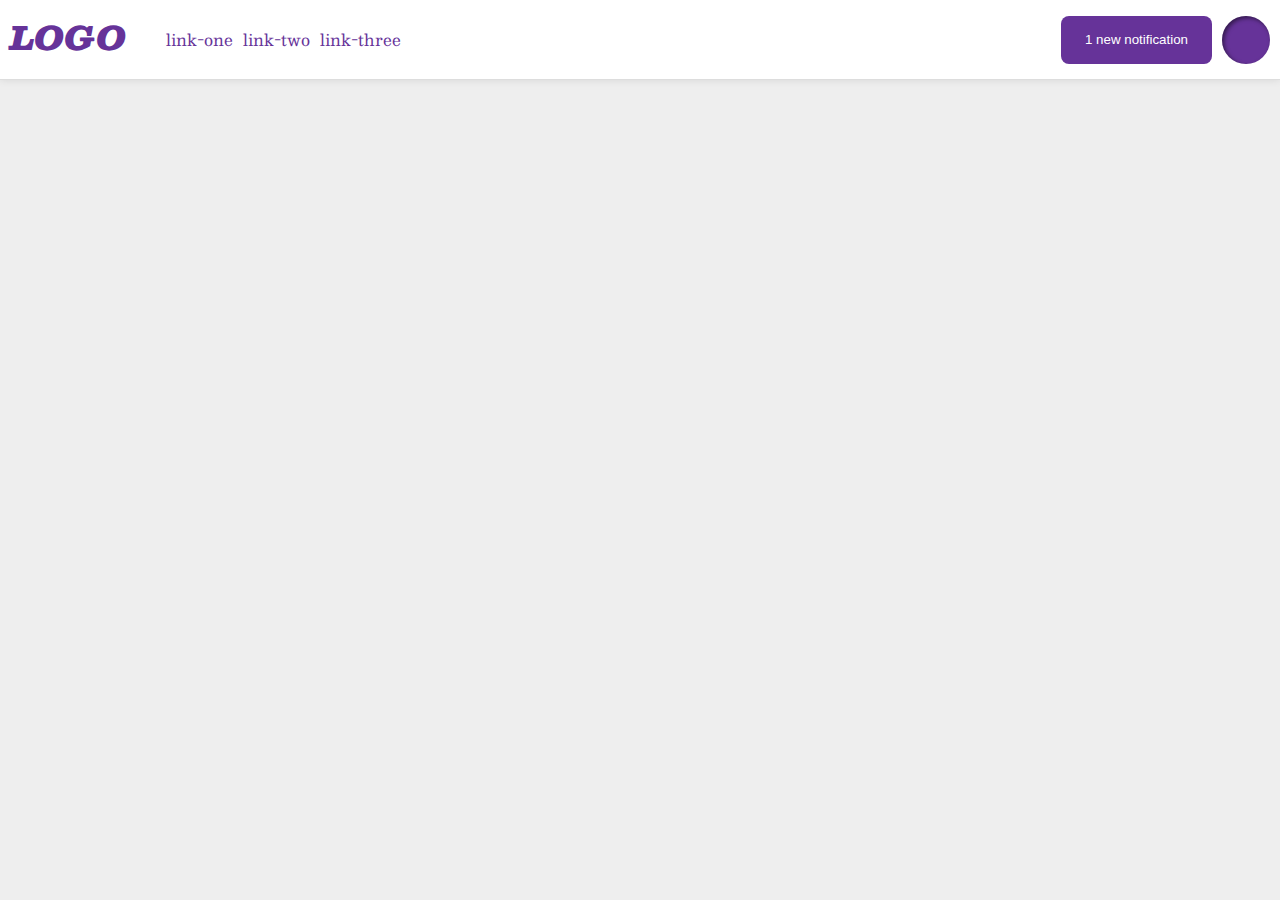
<file: flex/03-flex-header-2/index.html>
<!DOCTYPE html>
<html lang="en">
  <head>
    <meta charset="UTF-8">
    <meta http-equiv="X-UA-Compatible" content="IE=edge">
    <meta name="viewport" content="width=device-width, initial-scale=1.0">
    <title>Flex Header 2</title>
    <link rel="stylesheet" href="style.css">
  </head>


  <body>
    <div class="header">





      <div class="left">



      <div class="logo">
        LOGO
      </div>


      <ul class="links">
        <li><a href="google.com">link-one</a></li>
        <li><a href="google.com">link-two</a></li>
        <li><a href="google.com">link-three</a></li>
      </ul>

      

      </div>



      <div class="right">



      <button class="notifications">
        1 new notification
      </button>


      <div class="profile-image"></div>





      </div>



    </div>
  </body>





</html>
</file>
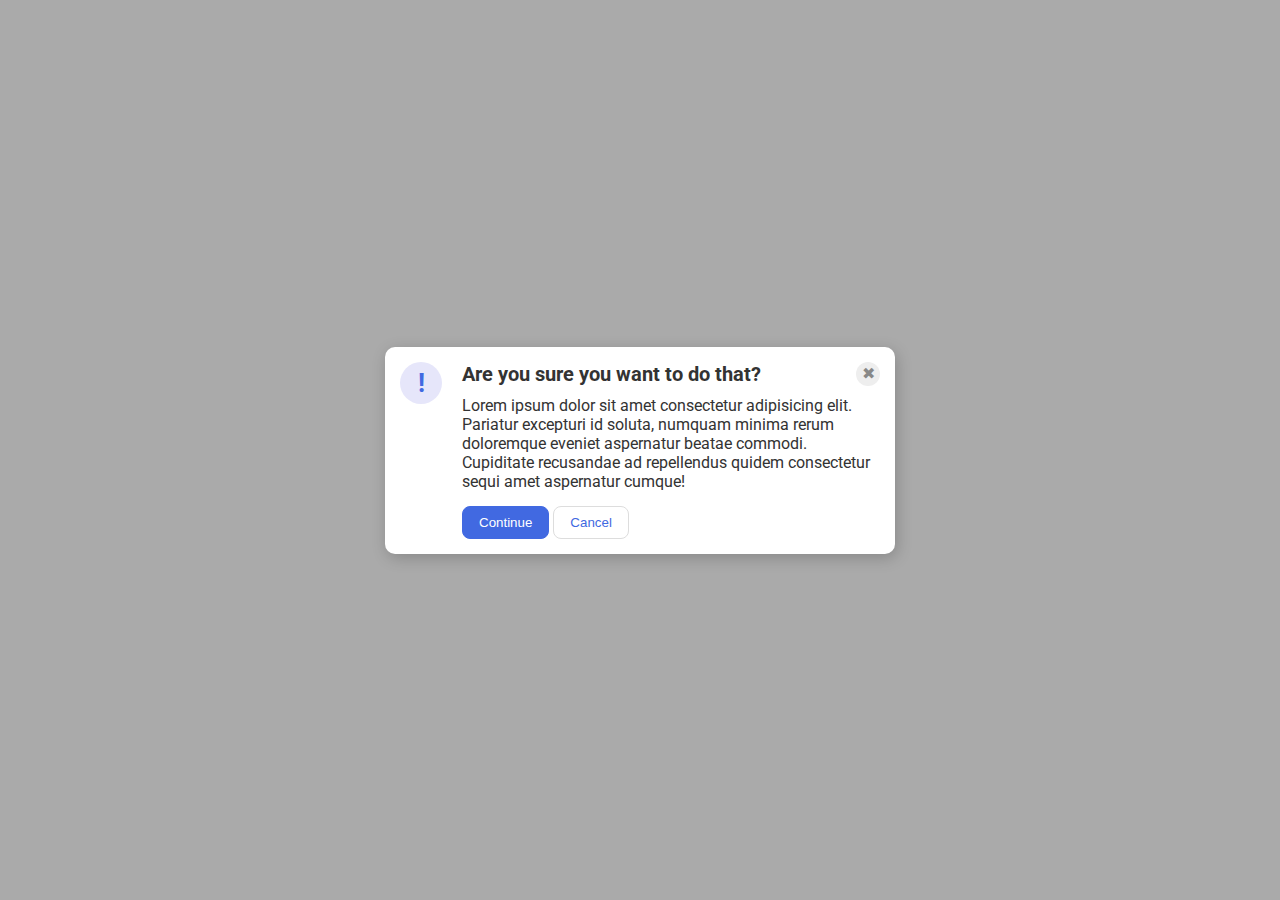
<file: flex/05-flex-modal/index.html>
<!DOCTYPE html>
<html lang="en">
  <head>
    <meta charset="UTF-8">
    <meta http-equiv="X-UA-Compatible" content="IE=edge">
    <meta name="viewport" content="width=device-width, initial-scale=1.0">
    <link rel="stylesheet" href="style.css">
    <title>Modal</title>
  </head>
  <body>
    <div class="modal">

      <div class="left">
      <div class="icon">!</div>
      </div>

      <div class="content">


      <div class="top">
      <div class="header">Are you sure you want to do that?</div>
      <div class="close-button">✖</div>
      </div>

      <div class="middle">
      <div class="text">Lorem ipsum dolor sit amet consectetur adipisicing elit. Pariatur excepturi id soluta, numquam minima rerum doloremque eveniet aspernatur beatae commodi. Cupiditate recusandae ad repellendus quidem consectetur sequi amet aspernatur cumque!</div>
      </div>

      <div class="bottom">
      <button class="continue">Continue</button>
      <button class="cancel">Cancel</button>
      </div>
    
    
      </div>


    </div>
  </body>
</html>
</file>
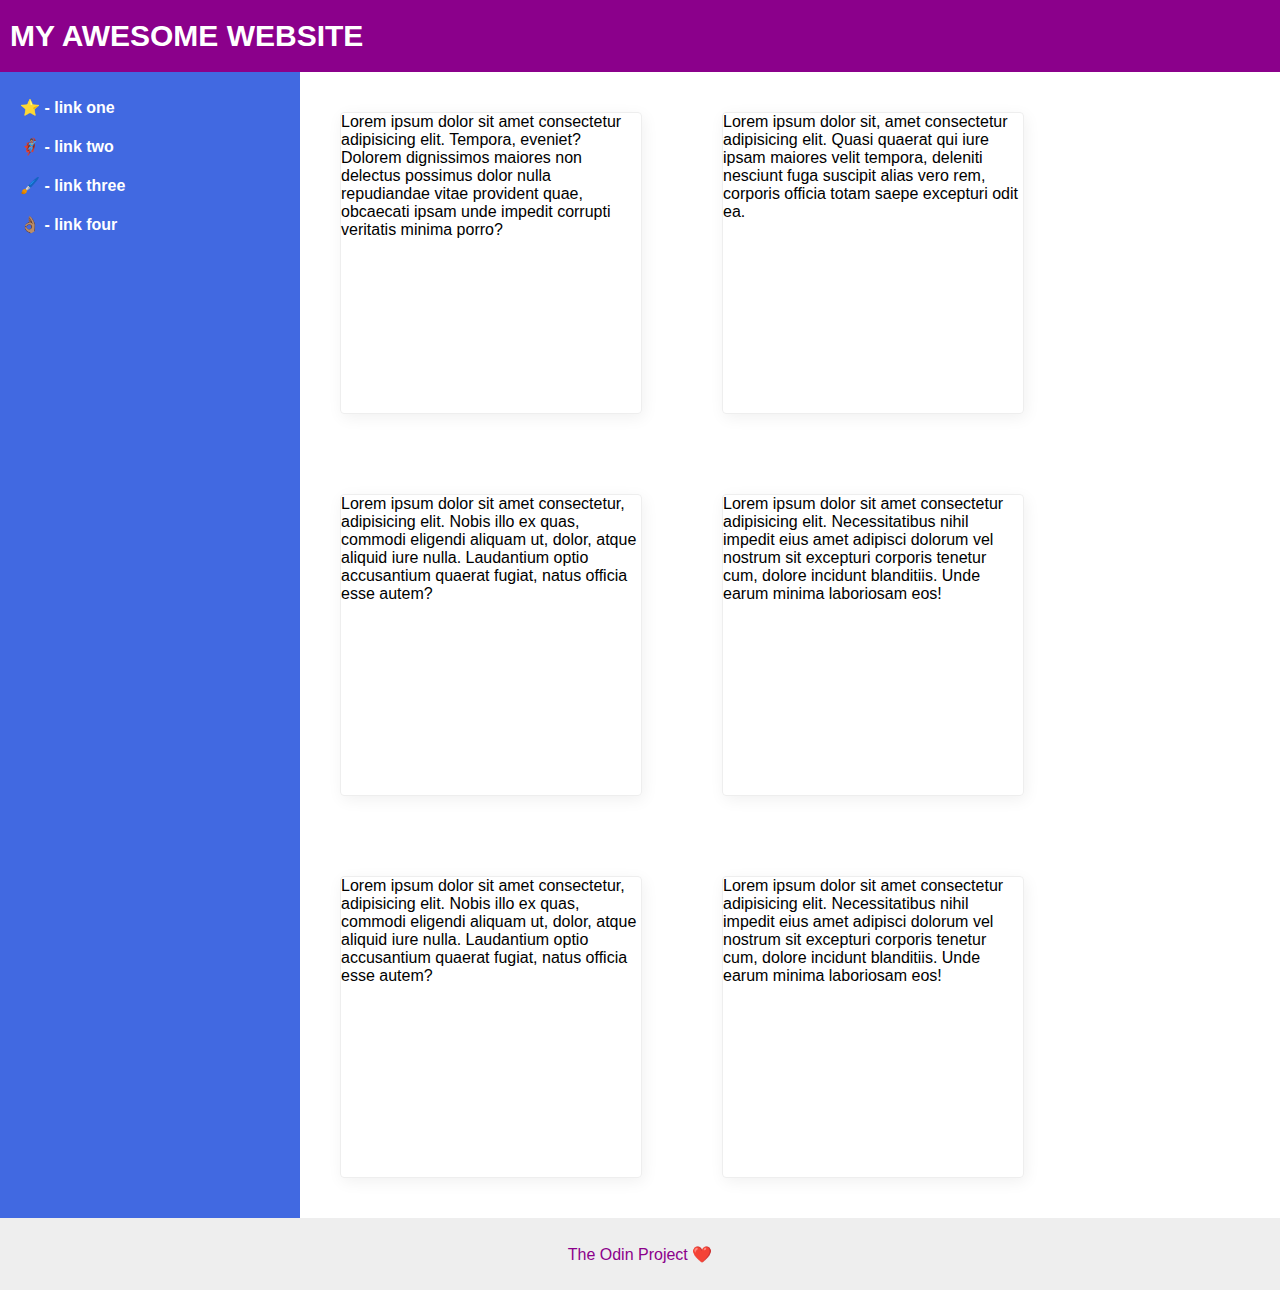
<file: flex/07-flex-layout-2/index.html>
<!DOCTYPE html>
<html lang="en">
  <head>
    <meta charset="UTF-8">
    <meta http-equiv="X-UA-Compatible" content="IE=edge">
    <meta name="viewport" content="width=device-width, initial-scale=1.0">
    <title>The Holy Grail</title>
    <link rel="stylesheet" href="style.css">
  </head>
  <body>


    <div class="header">
      MY AWESOME WEBSITE
    </div>

    <div class="middle">
    <div class="sidebar">
      <ul>
        <li><a href="#">⭐ - link one</a></li>
        <li><a href="#">🦸🏽‍♂️ - link two</a></li>
        <li><a href="#">🖌️ - link three</a></li>
        <li><a href="#">👌🏽 - link four</a></li>
      </ul>
    </div>

    <div class="content">
    <div class="card">Lorem ipsum dolor sit amet consectetur adipisicing elit. Tempora, eveniet? Dolorem dignissimos maiores non delectus possimus dolor nulla repudiandae vitae provident quae, obcaecati ipsam unde impedit corrupti veritatis minima porro?</div>
    <div class="card">Lorem ipsum dolor sit, amet consectetur adipisicing elit. Quasi quaerat qui iure ipsam maiores velit tempora, deleniti nesciunt fuga suscipit alias vero rem, corporis officia totam saepe excepturi odit ea.</div>
    <div class="card">Lorem ipsum dolor sit amet consectetur, adipisicing elit. Nobis illo ex quas, commodi eligendi aliquam ut, dolor, atque aliquid iure nulla. Laudantium optio accusantium quaerat fugiat, natus officia esse autem?</div>
    <div class="card">Lorem ipsum dolor sit amet consectetur adipisicing elit. Necessitatibus nihil impedit eius amet adipisci dolorum vel nostrum sit excepturi corporis tenetur cum, dolore incidunt blanditiis. Unde earum minima laboriosam eos!</div>
    <div class="card">Lorem ipsum dolor sit amet consectetur, adipisicing elit. Nobis illo ex quas, commodi eligendi aliquam ut, dolor, atque aliquid iure nulla. Laudantium optio accusantium quaerat fugiat, natus officia esse autem?</div>
    <div class="card">Lorem ipsum dolor sit amet consectetur adipisicing elit. Necessitatibus nihil impedit eius amet adipisci dolorum vel nostrum sit excepturi corporis tenetur cum, dolore incidunt blanditiis. Unde earum minima laboriosam eos!</div>
    </div>
    </div>


    <div class="footer">
      The Odin Project ❤️
    </div>


  </body>
</html>
</file>
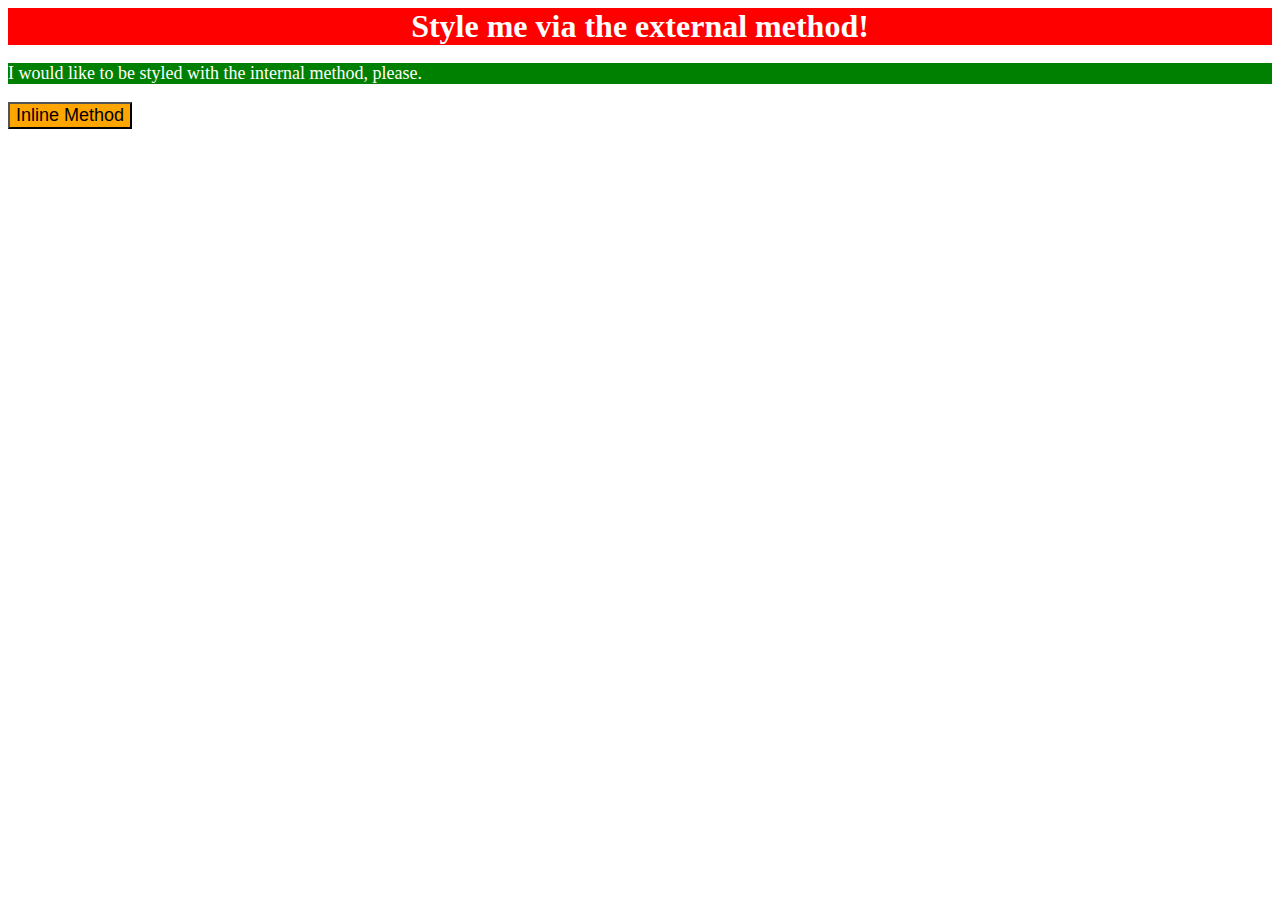
<file: foundations/01-css-methods/index.html>
<!DOCTYPE html>
<html lang="en">
  <head>
    <meta charset="UTF-8">
    <meta http-equiv="X-UA-Compatible" content="IE=edge">
    <meta name="viewport" content="width=device-width, initial-scale=1.0">
    <title>Methods for Adding CSS</title>
    <link rel="stylesheet" href="styles.css">
    <style>
      p {
        background-color: green;
        color: white;
        font-size: 18px;
      }
    </style>
  </head>
  <body>
    <div>Style me via the external method!</div>
    <p>I would like to be styled with the internal method, please.</p>
    <button style="background-color:orange; font-size: 18px;">Inline Method</button>
  </body>
</html>
</file>
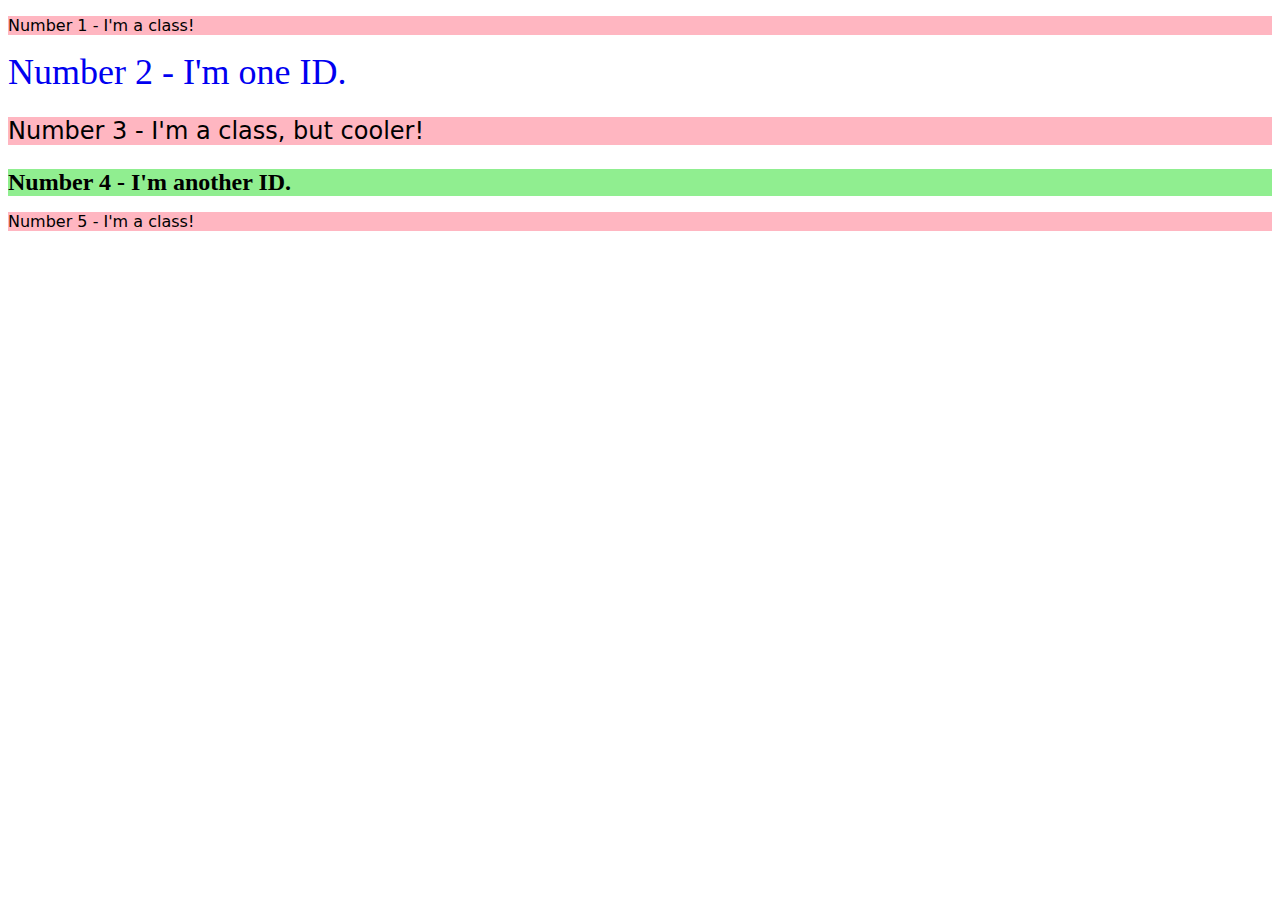
<file: foundations/02-class-id-selectors/index.html>
<!DOCTYPE html>
<html lang="en">
  <head>
    <meta charset="UTF-8">
    <meta http-equiv="X-UA-Compatible" content="IE=edge">
    <meta name="viewport" content="width=device-width, initial-scale=1.0">
    <title>Class and ID Selectors</title>
    <link rel="stylesheet" href="style.css">
  </head>
  <body>
    <p class="first">Number 1 - I'm a class!</p>
    <div id="second">Number 2 - I'm one ID.</div>
    <p class="first second">Number 3 - I'm a class, but cooler!</p>
    <div id="fourth">Number 4 - I'm another ID.</div>
    <p class="first third">Number 5 - I'm a class!</p>
  </body>
</html>
</file>
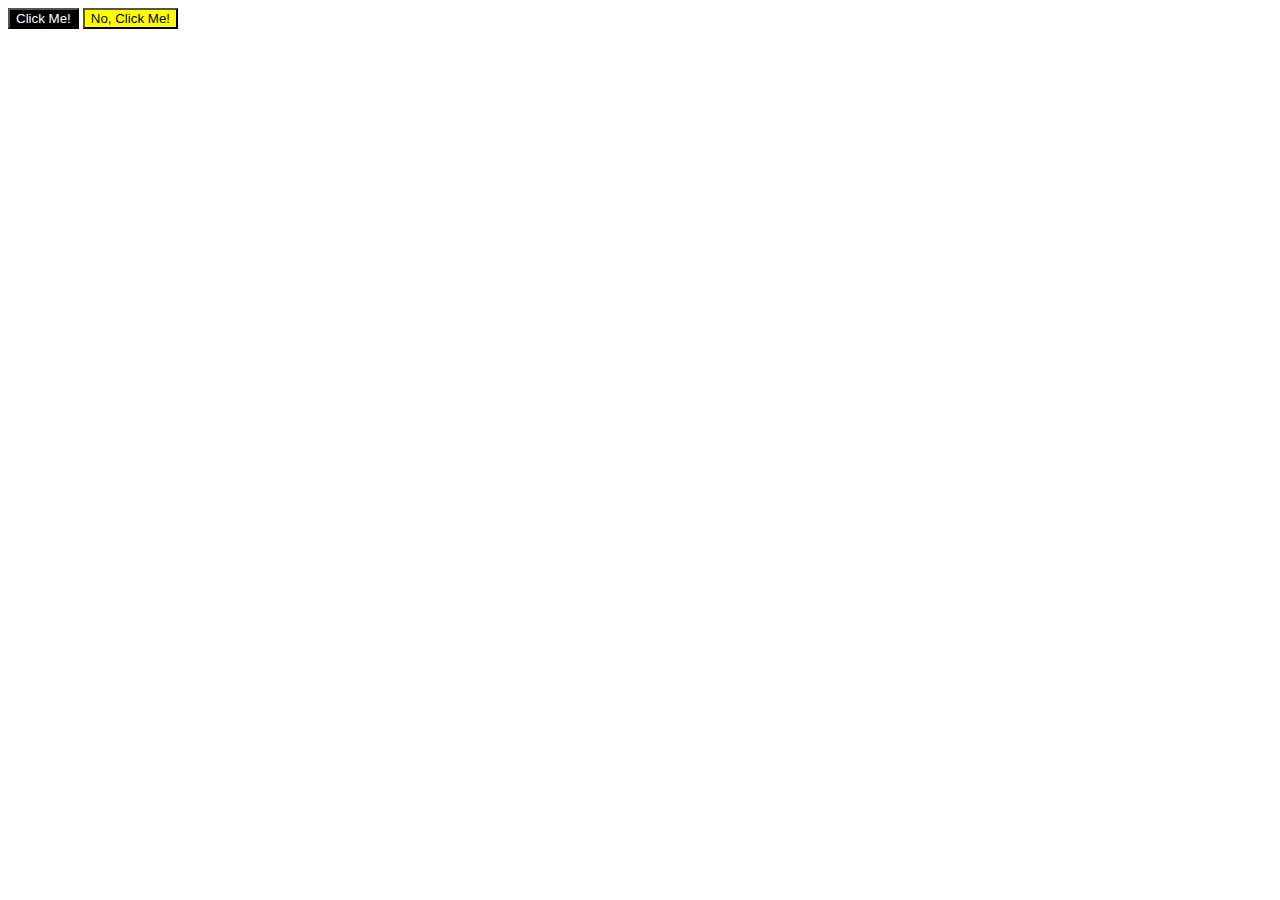
<file: foundations/03-grouping-selectors/index.html>
<!DOCTYPE html>
<html lang="en">
  <head>
    <meta charset="UTF-8">
    <meta http-equiv="X-UA-Compatible" content="IE=edge">
    <meta name="viewport" content="width=device-width, initial-scale=1.0">
    <title>Grouping Selectors</title>
    <link rel="stylesheet" href="style.css">
  </head>
  <body>
    <button class="first">Click Me!</button>
    <button class="second">No, Click Me!</button>
  </body>
</html>
</file>
<file: flex/03-flex-header-2/style.css>
/* this is some magical font-importing.  
you'll learn about it later. */
@import url('https://fonts.googleapis.com/css2?family=Besley:ital,wght@0,400;1,900&display=swap');

body {
  margin: 0;
  background: #eee;
  font-family: Besley, serif;
}

.header {
  background: white;
  border-bottom: 1px solid #ddd;
  box-shadow: 0 0 8px rgba(0,0,0,.1);
  display: flex;
  padding: 10px;
  align-items: center;
}

.profile-image {
  background: rebeccapurple;
  box-shadow: inset 2px 2px 4px rgba(0,0,0,.5);
  border-radius: 50%;
  width: 48px;
  height:  48px;
}

.logo {
  color: rebeccapurple;
  font-size: 32px;
  font-weight: 900;
  font-style: italic;
}

button {
  border: none;
  border-radius: 8px;
  background: rebeccapurple;
  color: white;
  padding: 8px 24px;
}

a {
  /* this removes the line under our links */
  text-decoration: none;
  color: rebeccapurple;
}

ul {
  list-style-type: none;
  display: flex;
  gap: 10px;
}

.right {
  display: flex;
  flex: 1;
  gap: 10px;
  justify-content: flex-end;
}

.left {
  display: flex;

}
</file>
<file: flex/05-flex-modal/style.css>
@import url('https://fonts.googleapis.com/css2?family=Roboto:wght@400;700&display=swap');

html, body {
  height: 100%;
}

body {
  font-family: Roboto, sans-serif;
  margin: 0;
  background: #aaa;
  color: #333;
  /* I'll give you this one for free lol */
  display: flex;
  align-items: center;
  justify-content: center;
}

.modal {
  background: white;
  width: 480px;
  border-radius: 10px;
  box-shadow: 2px 4px 16px rgba(0,0,0,.2);
  display: flex;
  padding: 15px;
}

.icon {
  color: royalblue;
  font-size: 26px;
  font-weight: 700;
  background: lavender;
  width: 42px;
  height: 42px;
  border-radius: 50%;
  display: flex;
  align-items: center;
  justify-content: center;
  margin-right: 20px;
}

.close-button {
  background: #eee;
  border-radius: 50%;
  color: #888;
  font-weight: 400;
  font-size: 16px;
  height: 24px;
  width: 24px;
  display: flex;
  align-items: center;
  justify-content: center;
}

button {
  padding: 8px 16px;
  border-radius: 8px;
}

button.continue {
  background: royalblue;
  border: 1px solid royalblue;
  color: white;
}

button.cancel {
  background: white;
  border: 1px solid #ddd;
  color: royalblue;
}

.header {
  font-weight: bold;
  font-size: 20px;
}

.top {
  display: flex;
  justify-content: space-between;
}

.text {
  margin-top: 10px;
  margin-bottom: 15px;
}
</file>
<file: flex/07-flex-layout-2/style.css>
body {
  font-family: -apple-system, BlinkMacSystemFont, 'Segoe UI', Roboto, Oxygen, Ubuntu, Cantarell, 'Open Sans', 'Helvetica Neue', sans-serif;
  margin: 0;
  min-height: 100vh;
  display: flex;
  flex-direction: column;
}

.header {
  height: 72px;
  background: darkmagenta;
  color: white;
  display: flex;
  align-items: center;
  padding-left: 10px;
  font-weight: bold;
  font-size: 30px;
}

.footer {
  height: 72px;
  background: #eee;
  color: darkmagenta;
  display: flex;
  justify-content: center;
  align-items: center;
}

.sidebar {
  width: 300px;
  background: royalblue;
  flex-shrink: 0;
}

.card {
  border: 1px solid #eee;
  box-shadow: 2px 4px 16px rgba(0,0,0,.06);
  border-radius: 4px;
  width: 300px;
  margin: 40px;
  height: 300px;
}

.middle {
  display: flex;
}

a {
  text-decoration: none;
  color: white;
}

ul {
  list-style: none;
  display: flex;
  flex-direction: column;
}

.content {
  display: flex;
  flex-wrap: wrap;
}

li {
  margin: 10px;
  margin-left: -20px;
  font-weight: bold;
}
</file>
<file: foundations/01-css-methods/styles.css>
div {
    background-color: red;
    color: white;
    font-size: 32px;
    text-align: center;
    font-weight: bold;
}
</file>
<file: foundations/02-class-id-selectors/style.css>
.first {
    background-color: #ffb6c1;
    font-family: "Verdana", "DejaVu Sans", sans-serif;
}

#second {
    color: rgb(0, 0, 240);
    font-size: 36px;
}

.first.second {
    font-size: 24px;
}

#fourth {
    background-color: #90ee90;
    font-size: 24px;
    font-weight: bold;
}
</file>
<file: foundations/03-grouping-selectors/style.css>
.first {
    background-color: black;
    color: white;
}

.second {
    background-color: yellow;
}

.first .second {
    font-size: 28px;
    font-family: Helvetica, "Times New Roman", sans-serif;
}
</file>
